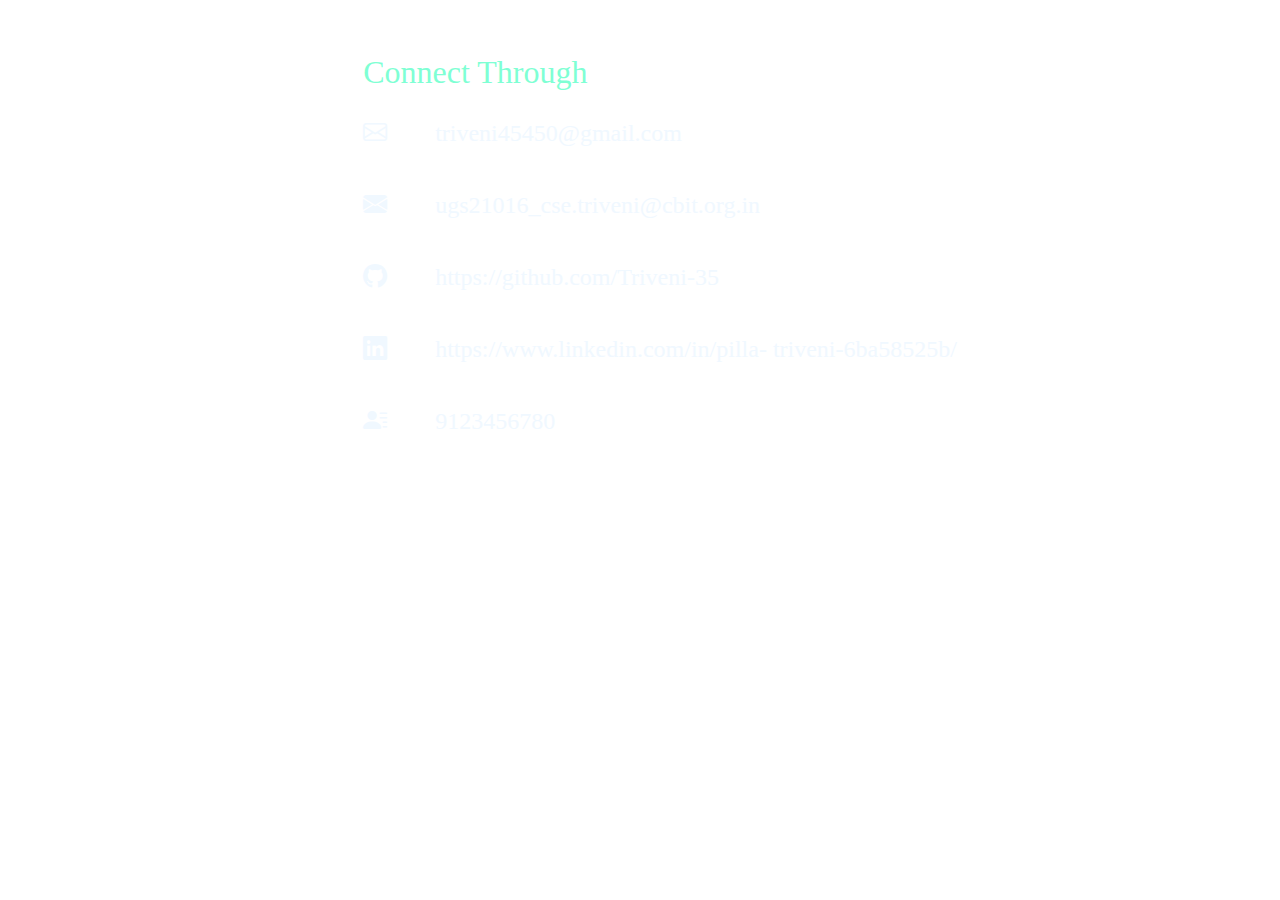
<file: contact.html>
<!DOCTYPE html>
<html lang="en">
    
<head>
    <meta charset="UTF-8">
    <meta name="viewport" content="width=device-width, initial-scale=1.0">
    <title>Contact</title>
    <link rel="stylesheet" href="https://cdn.jsdelivr.net/npm/bootstrap-icons@1.11.1/font/bootstrap-icons.css">

    <link rel="stylesheet" href = "./css/mor.css">
    <style>
     body{
        background-size: cover;
        background-repeat: no-repeat;
        background-image: url("https://img.rawpixel.com/s3fs-private/rawpixel_images/website_content/v1016-c-08_1-ksh6mza3.jpg?w=800&dpr=1&fit=default&crop=default&q=65&vib=3&con=3&usm=15&bg=F4F4F3&ixlib=js-2.2.1&s=f584d8501c27c5f649bc2cfce50705c0");
     }
     .footer-socials ul li a:hover{
text-decoration: underline;
color:rgb(13, 239, 36);
     }
    </style>
</head>
<body>
    <div class="con">
    <div class="footer-socials">
        <ul>
            <p>Connect Through </p>

            <li><i class="bi bi-envelope"></i>triveni45450@gmail.com</li>
            <li><i class="bi bi-envelope-fill"></i>ugs21016_cse.triveni@cbit.org.in</li>
     <li>   <i class="bi bi-github"></i><a href= "https://github.com/Triveni-35">https://github.com/Triveni-35</a></li>
         <li><i class="bi bi-linkedin"></i><a href="https://www.linkedin.com/in/pilla-
            triveni-6ba58525b/">https://www.linkedin.com/in/pilla-
            triveni-6ba58525b/</a></li>
            <li><i class="bi bi-person-lines-fill"></i>9123456780</li>
        </ul> 
    </div>
</div>
</body>
</html>
</file>
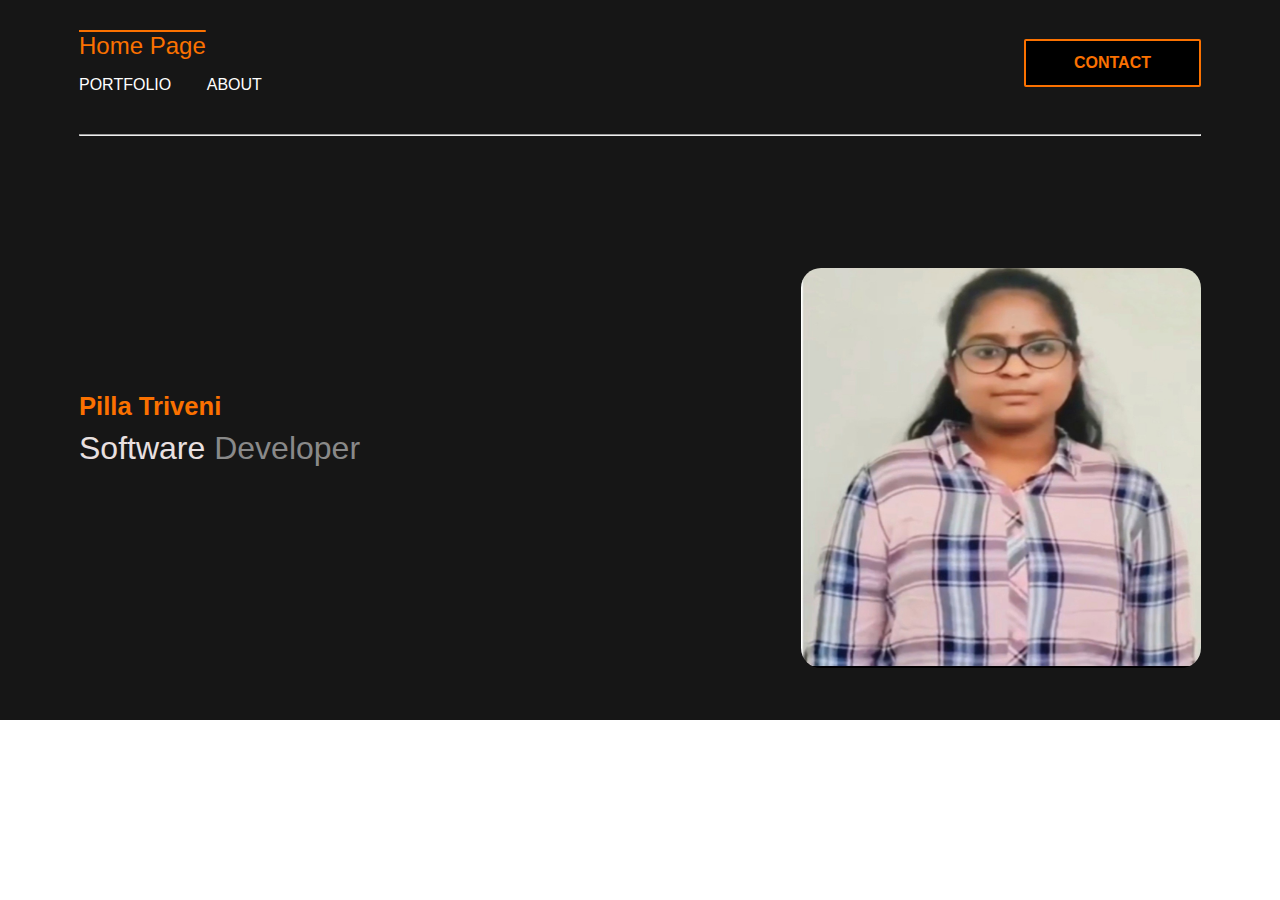
<file: home.html>
<!DOCTYPE html>
<html lang="en">
<head>
    <meta charset="UTF-8">
    <meta name="viewport" content="width=device-width, initial-scale=1.0">
    <title>home</title>
    <link rel="stylesheet" href="./css/style.css">

    <style>
        header{
            background: var(--black);
            clip-path:polygon(0 0, 100% 0, 100% 100%, 70% 100%, 0 100%);
        }
        
    </style>
</head>
<body>
    <header bgcolor="black">
        <div class="container">
            <nav id="main-nav" class="flex items-center justify-between">
                <div class="left flex items-center">
                    <div>
                        <p>Home Page</p>
                        <a href="index.html" target="_blank">Portfolio</a>
                        <a href="about.html" target="_blank">About</a>
                    </div>
                </div>
                <div class="right">
                    <button class="btn btn-primary" onclick = "window.location.href='contact.html';">Contact</button>
                </div> 
         </nav>
            <hr><br><br>
            <div class="main flex items-center justify-between">
                <div class="left">
                    <h6>Pilla Triveni</h6>
                    <h1>Software <span>Developer</span></h1>
                </div>
                <div class = "photo">
                    <img src = "./images/photo.jpg" id= "img1" alt = "Photo.png"> 
                   </div>
            </div>
        </div>
    </header>
</body>
</html>
</file>
<file: css/mor.css>
.flex{
    display:flex;
}
.items-center{
    align-items:center;
}
.justify-between{
    justify-content: space-between;
}
.justify-center{
    justify-content: center;
}
.btn{
    padding:0.8rem 3rem;
    font-size:1rem;
    font-weight:600;
    border:2px solid transparent;
    outline:none;
    cursor:pointer;
    text-transform: uppercase;
    transition:all .3s ease;
    -webkit-transition:all .3s ease;
    -moz-transition:all .3s ease;
    -ms-transition:all .3s ease;
    -o-transition:all .3s ease;
}
.btn-orange{
    background:var(--orange);
    color:var(--secondary);
}
.btn-orange:hover{
    background:transparent;
    border-color: var(--orange);
    color:var(--orange);
}
.btn-secondary{
    background:transparent;
    color:var(--orange);
    border-color:var(--orange);
}
.btn-secondary:hover{
    background:var(--orange);
    color:var(--secondary);
}

.flex-1{
    flex:1;
}
.con {
    display: flex;
    align-items: center;
    justify-content: center;

   margin: 0 auto;

   padding: 0;
   box-sizing: border-box;
   
}
.con .footer-socials ul p {
    margin-top: 4rem;
 font-size: xx-large;  
 color:aquamarine;
 line-height: 0cqmax;
 letter-spacing: 0cqmax; 
}
.con .footer-socials ul li {
    margin-top: 3rem;
    margin-bottom: 3rem;

    list-style-type: none;
    font-size: x-large;
    color: aliceblue;
    letter-spacing: 0cqmax;
    line-height: 0cqh;
}
.con .footer-socials ul li a{
    color:aliceblue;
    text-decoration: none;
}
.con .footer-socials ul li i {
    margin-right: 3rem;
}
</file>
<file: css/style.css>
@import 'mor.css';
:root{
     --orange:#fb7100;
    --black:#161616;
    --white:#FFFFFF;
    --grey:#898989;
    --light:#F2F2F2;
    --secondary:#070606;
}
body{
    font-family:'Poppins',sans-serif;
}
html{
    scroll-behavior: smooth;
}
*{
    padding: 0;
    margin:0;
    box-sizing: border-box;
    -webkit-font-smoothing:antialiased;
}


header{
    background: var(--black);
    clip-path:polygon(0 0, 100% 0, 100% 100%, 70% 87%, 0 100%);
}

#main-nav{
    margin-bottom: 0.5rem;
}
.container hr{
    line-height: 0cqmax;
    margin-bottom: 3rem;
}
.container{
    max-width:1152px;
    padding:0 15px;
    margin:0 auto;
}
.container  #main-nav  p{
    margin-right: 2rem;
    color:var(--orange);
    text-decoration: overline;
    font-size: x-large;
    margin-bottom: 1rem;
}
header .container .right button{
    border: 2px solid var(--orange);
    border-radius: 2px;
    color:var(--orange);
    display: flex;
    background-color: black;
}
header .container .right button:hover{
    border: 2px solid var(--white);
    border-radius: 2px;
    background-color:var(--orange);
    color:var(--black);
}
.main .left {
    margin-top: 4rem;
}

header nav .left a{
    color:var(--white);
    text-decoration: none;
    margin-right:2rem;
    text-transform:uppercase;
    transition:all .3s ease;
    -webkit-transition:all .3s ease;
    -moz-transition:all .3s ease;
    -ms-transition:all .3s ease;
    -o-transition:all .3s ease;
}
header nav .left a:hover{
    color:var(--orange);
}
header nav {
    padding:2rem 0;
}

.main{
    padding:3rem 0;
}
.main .left img{
    width:400px;
}
.main .left{
    color:var(--white);
}
.main .left h6{
    font-size:1.6rem;
    color:var(--orange);
    margin-top: 4rem;
    margin-bottom:0.5rem;
}
.main .photo #img1{
   border-radius: 20px;
   height: 400px;
   width: 400px;

}
.main .left h1{
    font-size:2rem;
    font-weight:100;
    color:rgb(233, 224, 224);
    line-height:1.2;
    margin-bottom:2rem;
}
.main .left h1 span{
    color:var(--grey);
}.main .left .profil{
    width: 50%;
    height: auto;
}

.main .left p{
    line-height:1.9;
    margin-bottom:2rem;
}
.main .left {
    margin-top:-7rem;
}
.main .left button{
    background-color: var(--black);
    border: 2px solid var(--orange);
    border-radius: 2px;
    color:var(--orange);
    margin-bottom: 10rem;
}
.main .left button a{
    text-decoration: none;
    color:white;
}
.main .left button a:hover{
    color:#070606;
}

.main .left button:hover{
background-color:var(--orange);
border: 2px solid var(--white);
color: white;
border-radius: 2px;
}

section{
    padding:6rem 0;
}
section.about .about-me-img{
    height:200px;
    width:auto;

}
section.about h1{
    margin-bottom: 1rem;
    font-size:1.6rem;
    font-weight:400;
}
section.about h1 span{
    color:var(--orange);
}
section.about p{
    font-family:'Lato', sans-serif;
    color:var(--grey);
    line-height: 1.8;
    margin-bottom:2rem;
}
section.about .social{
    display:flex;
}
section.about .social a{
    background:var(--black);
    display:flex;
    align-items:center;
    justify-content:center;
    color:var(--white);
    font-size: x-large;
    width:40px;
    height:40px;
    border-radius: 50%;
    -webkit-border-radius: 50%;
    -moz-border-radius: 50%;
    -ms-border-radius: 50%;
    -o-border-radius: 50%;
    margin-right:0.6rem;
    transition: all .3s ease;
    -webkit-transition: all .3s ease;
    -moz-transition: all .3s ease;
    -ms-transition: all .3s ease;
    -o-transition: all .3s ease;
}
section.about .social a:hover{
    background:var(--orange);
}

.section-heading{
   color:var(--secondary); 
   text-align: center;
   margin-bottom:4rem;
   line-height: 0.5;
}
.section-heading span{
    color:var(--orange);
    font-size: xx-large;
}
.section-heading + p{
   color:var(--grey);
   font-family:'Lato', sans-serif;
   margin-bottom:8rem;
    text-align: center;
}
section.course{
    background:var(--white);
    clip-path:polygon(0 0, 100% 0, 100% 100%, 70% 90%, 0 100%);

}
section.course .card-wrapper{
    display:grid;
    grid-template-columns: repeat(3, 1fr);
    grid-column-gap:2rem;
    grid-row-gap:6rem;
}
section.course .card-wrapper .card{
    background:#898989;
    padding: 3rem 2rem;
    position:relative;
    padding-top:5rem;
    text-align: center;
    transition: all .3s ease;
    -webkit-transition: all .3s ease;
    -moz-transition: all .3s ease;
    -ms-transition: all .3s ease;
    -o-transition: all .3s ease;
}
section.course .card-wrapper .card img{
    position: absolute;
    top:-3.5rem;
    left:50%;
    height: 100px;
    width: 100px;
    transform: translateX(-50%);
    -webkit-transform: translateX(-50%);
    -moz-transform: translateX(-50%);
    -ms-transform: translateX(-50%);
    -o-transform: translateX(-50%);
}
section.course .card-wrapper .card h2{
    font-weight: 400;
    font-size: 1.2rem;
    margin-bottom:0.5rem;
}
section.course .card-wrapper .card p{
    font-family: 'Lato', sans-serif;
    color:black;
    line-height:1.6;
}

section.course .card-wrapper .card:hover{
    background: var(--grey);  
}
section.course .card-wrapper .card:hover h2, section.course .card-wrapper .card:hover p{
    color:var(--white);
}

section .oth{
    text-align: center;
    color:var(--white);
    clip-path:polygon(0 0, 100% 0, 100% 100%, 67% 80%, 0 100%);
    padding-bottom:14rem;
}
section.oth h3{
    font-size:1.5rem;
    margin-bottom:2rem;
}
section.oth .lis {
    display:flex;
    flex-direction: column ;
align-items: center;
}
section.oth .lis li{
margin-bottom: 1rem;
display: flex;
}
section.oth p{
    font-size:1.5rem;
    margin-bottom: 2rem;
    font-family:'Lato', sans-serif;
}

section .skills{
    background:var(--light);
}

section.skills .card-wrapper{
    display:grid;
    grid-template-columns:repeat(3,1fr);
    grid-gap:2rem;
}
section.skills .card-wrapper .card{
    position:relative;
    height:250px;

}
section.skills .card-wrapper .card .overlay{
    position:absolute;
    top:0;
    left:0;
    width:100%;
    height:100%;
    background:rgba(61, 207, 211,0.9);
    display:flex;
    justify-content: center;
    align-items: center;
    flex-direction:column;
    color:var(--light);
    opacity:0;
    transition:all .3s ease;
    -webkit-transition:all .3s ease;
    -moz-transition:all .3s ease;
    -ms-transition:all .3s ease;
    -o-transition:all .3s ease;
}
section.skills .card-wrapper .card:hover .overlay{
    opacity:1;
}

section.skills .card-wrapper .card .overlay a{
    color:var(--secondary);
    text-decoration: none;
}
section.blog{
    background:var(--black);
    clip-path:polygon(0 0, 100% 0, 100% 100%, 67% 90%, 0 100%);
    padding-bottom:12rem;
}
section.blog .section-heading{
    color:var(--white);
}
.blog .card .img-wrapper img{
   
    overflow: hidden;

}
section.blog .card-wrapper{
    display:grid;
    grid-template-columns: repeat(3, 1fr);
    grid-gap:3rem;
}
section.blog .card-wrapper .card{
    background:var(--white);
    border-radius: 10px;
}
section.blog .card-wrapper .card .img-wrapper img{

    height: 200px;
    width:100%;
    object-fit: cover;
}
section.blog .card-wrapper .card .card-content{
    padding:1rem;
    padding-left:2rem;
    padding-right:2rem;
}
section.blog .card-wrapper .card .card-content h1{
    font-size:1rem;
    font-weight:600;
}
section.blog .card-wrapper .card .card-content a{
    color:var(--secondary);
    text-decoration: none;
}
section.blog .card-wrapper .card .card-content a:hover{
    color:var(--orange);
}
section.blog .card-wrapper .card .card-content span{
   color:var(--grey);
   font-size:0.8rem; 
}
section.blog .card-wrapper .card .card-content p{
    font-family:'Lato', sans-serif;
    color:var(--grey);
    margin-top:1rem;
    margin-bottom:1rem;
}
section.blog .card-wrapper .card .card-content a.read-more{
    font-size:0.8rem;
}

section.contact .card-wrapper{
    display:grid;
    grid-template-columns: repeat(3,1fr);
    grid-gap:3rem;
}
section.contact .card-wrapper .card{
    text-align: center;
}
section.contact .card-wrapper .card img{
    margin-bottom: 3rem;
}
section.contact .card-wrapper .card h1{
    font-weight:400;
    margin-bottom:1rem;
}
section.contact .card-wrapper .card h6{
    font-size:1rem;
    color:var(--grey);
    font-weight:400;
    margin-bottom:4rem;
}

section.contact .input-wrap{
    display:grid;
    grid-template-columns: repeat(2, 1fr);
    grid-gap:2rem;
    margin-bottom:2rem;
}
section.contact .input-wrap-2{
    display: flex;
    flex-direction: column;
}
section.contact .input-wrap-2 input{
    margin-bottom:2rem;
}
section.contact input{
    padding:0.5rem;
    border:1px solid var(--light);
    font-size: 0.9rem;
}
section.contact .input-wrap-2 textarea{
    padding:0.5rem;
    border:1px solid var(--light);
    font-size: 0.9rem;
}
section.contact .input-wrap-2 textarea:focus, section.contact input:focus{
    outline:none;  
}
section.contact .btn-wrapper{
    text-align: center;
    margin-top:2rem;
}

footer{
    background-image: url("https://giadungviet.vn/wp-content/uploads/footer-background.jpg");
    text-align: center;
    background-color: var(--black);
    background-repeat: no-repeat;
    background-size: cover;
    padding:5rem 0;
    align-items: center;
    justify-content: space-between;
}
footer .footer-socials ul{
    margin-right:1rem;
    justify-content: center;
    align-items: center;
}
footer .footer-socials ul li{
    display: flex;
    color:var(--white);
  
}
footer .footer-socials ul li a{
    color: var(--white);
    text-decoration: none;
}
footer .footer-socials ul li a:hover{
    color: var(--orange);
    text-decoration: underline;
}
footer .footer-socials ul li i{
margin-right: 2rem;
margin-bottom: 1rem;
}
footer .footer-socials{
    margin-bottom:3rem;
    margin-left:5rem;
display: flex;
align-items: center;
justify-content: center;

}

.site-main-wrapper{
    position:relative;
}

.mobile-nav{
   position: fixed;
   top:0;
   left:0;
   z-index:1001;
   background:var(--light);
   width:100%;
   height:100%;
   padding:2rem;
   padding-top:5rem;
   transform: translateX(-100%);
   -webkit-transform: translateX(-100%);
   -moz-transform: translateX(-100%);
   -ms-transform: translateX(-100%);
   -o-transform: translateX(-100%);
   transition:all .5s ease-in-out;
   -webkit-transition:all .5s ease-in-out;
   -moz-transition:all .5s ease-in-out;
   -ms-transition:all .5s ease-in-out;
   -o-transition:all .5s ease-in-out;
}
.open{
    transform:translateX(0);
    -webkit-transform:translateX(0);
    -moz-transform:translateX(0);
    -ms-transform:translateX(0);
    -o-transform:translateX(0);
}
.times{
   position:fixed;
   top:30px;
   right:30px;
   border: none;
   background:none;
   outline:none;
   cursor: pointer; 
}
.times img{
    width:30px;
}

.mobile-nav ul{
    list-style-type: none;
}
.mobile-nav ul li a{
    color:var(--secondary);
    text-decoration:none;
    font-size: 2rem;
}

@media (max-width:1024px){
    header #main-nav{
        display:none;
    }
    .hamberger{
        display: block;
    }
    .main .left img{
        width:260px;
    }
    .main .right h1{
        font-size: 3rem;
    }
    .main{
        padding-top:10rem;
    }
    header{
        clip-path: polygon(0 0, 100% 0, 100% 100%, 27% 89%, 0 100%);
    }
    section.about .about-me-img{
        height: 360px;
    }
    section.course .card-wrapper{
        grid-template-columns: repeat(2, 1fr);
    }
    section.skills .card-wrapper{
        grid-template-columns: repeat(2,1fr);
    }
    section.blog .card-wrapper{
        grid-template-columns: repeat(1, 1fr);
    }
    section.blog{
        clip-path: polygon(0 0, 100% 0, 100% 100%, 67% 97%, 0 100%);
    }
}

@media (min-width: 576px) {
    .container {
      max-width: 540px;
    }
  }
  
  @media (min-width: 768px) {
    .container {
      max-width: 720px;
    }
  }
  
  @media (min-width: 992px) {
    .container {
      max-width: 960px;
    }
  }
  
  @media (min-width: 1200px) {
    .container {
      max-width: 1152px;
    }
  }



@media (max-width:576px){
    .main{
        flex-direction: column;
    }
    header{
        clip-path: polygon(0 0, 100% 0, 100% 100%, 69% 95%, 0 100%);
    }
    .main .right{
        position: absolute;
        top:260px;
        padding:0 1rem;
        background:linear-gradient(rgba(0,0,0,0), rgba(0,0,0,0.9));
    }
    .main .left{
        margin-top:-5rem;
        margin-right: -9rem;
        padding-bottom:4rem;
    }
    .about-inner-wrap{
        flex-direction: column;
    }
    .about .right{
        text-align: center;
        margin-top:2rem;
    }
    .about .right .social{
        justify-content: center;
    }
    section{
        padding: 4rem 0;
    }
    section.course .card-wrapper{
        grid-template-columns: repeat(1, 1fr);
        margin-top:6rem;
    }
    section.oth h1{
        line-height:1.2;
    }
    section.oth{
        clip-path: polygon(0 0, 100% 0, 100% 100%, 67% 90%, 0 100%);
        padding-bottom: 8rem;
    }
    section.reviews .slider .slide{
        padding:0;
    }
    .section-heading + p{
        margin-bottom: 3rem;
    }
    section.skills .card-wrapper{
        grid-template-columns: repeat(1,1fr);
    }
    section.contact .card-wrapper{
        grid-template-columns: repeat(1,1fr);
    }
    section.contact .input-wrap{
        grid-template-columns: repeat(1, 1fr);
    }
}
</file>
